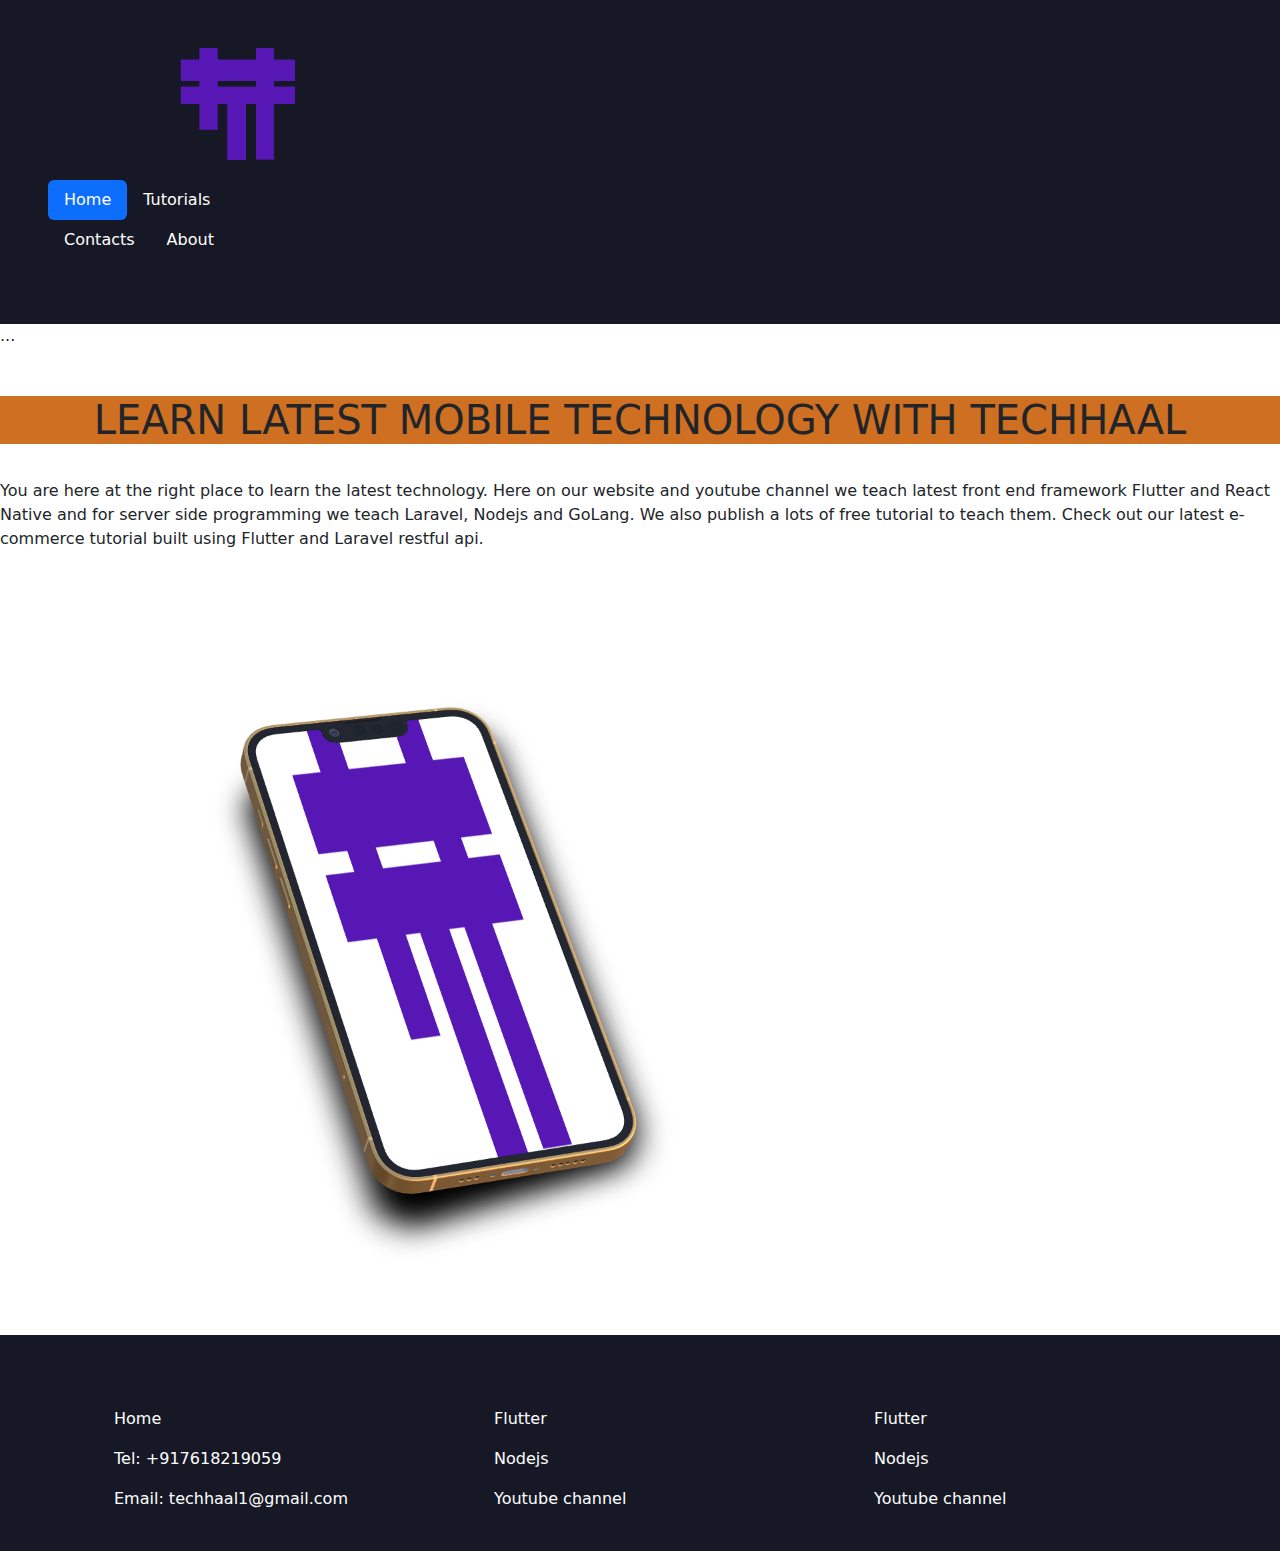
<file: index.html>
<!DOCTYPE html>
<html lang="en">

<head>
    <meta charset="UTF-8">
    <meta http-equiv="X-UA-Compatible" content="IE=edge">
    <meta name="viewport" content="width=device-width, initial-scale=1.0">

    <title> Home Page</title>
    <link rel="icon" type="image/png" href="logo.png"  />


    <link rel="stylesheet" href="https://cdn.jsdelivr.net/npm/bootstrap@4.6.1/dist/css/bootstrap.min.css">
    <link href="https://cdn.jsdelivr.net/npm/bootstrap@5.2.2/dist/css/bootstrap.min.css" rel="stylesheet">

    <!-- Latest compiled JavaScript -->
    <script src="https://cdn.jsdelivr.net/npm/bootstrap@5.2.2/dist/js/bootstrap.bundle.min.js"></script>

    <link rel="stylesheet" href="style.css">
</head>

<body>
    <div  class="p-5 text-white text-center"style="background-color:#161925;">
        <div class="row .container mt-30">

            <div class="col-md-4">
                <div class=".col-sm-40">
                    <img src="logo.png" class="img-fluid" alt="" style="width: 150px; height: auto;" >
                </div>

                <ul class="nav nav-pills mb-3  col-md-8" id="pills-tab" role="tablist" style="margin-top: 20px;">
                    
                    <li class="nav-item fa fa-home fa-fw" role="presentation">
                        <button class="nav-link active" id="pills-home-tab" data-bs-toggle="pill"
                            data-bs-target="#pills-home" type="button" role="tab" aria-controls="pills-home"
                            aria-selected="true"><a href="/" class="">Home</button>
                    </li>
                    <li class="nav-item" role="presentation">
                        <button class="nav-link" id="pills-tutorial-tab" data-bs-toggle="pill"
                            data-bs-target="#pills-tutorial" type="button" role="tab" aria-controls="pills-home"
                            aria-selected="true"><a href="./tutorial_page.html" class="r-link" type="none">Tutorials</a></a></button>
                    </li>
                    
                    <li class="nav-item" role="presentation">
                        <button class="nav-link" id="pills-contact-tab" data-bs-toggle="pill"
                            data-bs-target="#pills-contact" type="button" role="tab" aria-controls="pills-contact"
                            aria-selected="false"><a href="/Contact.html" class="r-link" type="none">Contacts</a></button>
                    </li>
                    <li class="nav-item" role="presentation">
                        <button class="nav-link" id="pills-about-tab" data-bs-toggle="pill"
                            data-bs-target="#pills-about" type="button" role="tab" aria-controls="pills-about"
                            aria-selected="false"><a href="/About.html" class="r-link" type="none">About</a></button>
                    </li>
                </ul>
            </div>
        </div>
    </div>

    <div class="tab-content" id="pills-tabContent">
        <div class="tab-pane fade show active" id="pills-home" role="tabpanel" aria-labelledby="pills-home-tab">...
        </div>
        <div class="tab-pane fade" id="pills-profile" role="tabpanel" aria-labelledby="pills-profile-tab">...</div>
        <div class="tab-pane fade" id="pills-contact" role="tabpanel" aria-labelledby="pills-contact-tab">...</div>
        <div class="tab-pane fade" id="pills-tutorial" role="tabpanel" aria-labelledby="pills-tutorial-tab">...</div>
        <div class="tab-pane fade" id="pills-about" role="tabpanel" aria-labelledby="pills-about-tab">...</div>
    </div>

    <div class="container-fluid mt-5 text-center" style="padding-right:0px;padding-left:0px;">

       <div class="">
        <h1 class="text-center"style="background-color:#CF6F22;">
            LEARN LATEST MOBILE TECHNOLOGY WITH TECHHAAL
        </h1>


        <div class="row-sm-0">
           <p style="margin-top:35px" class="text-start">
            You are here at the right place to learn the latest technology. Here on our website and youtube channel we
            teach latest front end framework Flutter and React Native and for server side programming we teach Laravel,
            Nodejs and GoLang. We also publish a lots of free tutorial to teach them. Check out our latest e-commerce
            tutorial built using Flutter and Laravel restful api.
           </p>
       </div>
        </div>
    </div>
    <div class=".container">
        <img src="bg.png" class="img-fluid"   alt="...">
    </div>
    <div class="mt-5 p-4 text-white text-center" style="background-color:#161925;">
        <div class="container mt-5">
            <div class="row">
                <div class="col-lg-4 col-md-4 col-sm-4 col-xs-12 text-left">
                    <li type="none">
                        <ul>
                            <a href="#">Home</a>
                        </ul>
                        <ul>
                            <a href="#"></a>
                        </ul>
                        <ul>
                            
                                Tel: +917618219059
                           
                        </ul>
                        <ul>
                            
                                Email: techhaal1@gmail.com
                            
                        </ul>
                    </li>

                </div>
                
                <div class="col-lg-4 col-md-4 col-sm-4 col-xs-12 text-left">
                    <li type="none">
                        <ul>
                            <a href="#">
                                Flutter
                            </a>
                        </ul>
                        <ul>
                            <a href="#">
                                Nodejs
                            </a>
                        </ul>
                        <ul>
                            <a href="#">
                                Youtube channel
                            </a>
                        </ul>
                        
                    </li>
                </div>
                <div class="col-lg-4 col-md-4 col-sm-4 col-xs-12 text-left">
                    <li type="none">
                        <ul>
                            <a href="#">
                                Flutter
                            </a>
                        </ul>
                        <ul>
                            <a href="#">
                                Nodejs
                            </a>
                        </ul>
                        <ul>
                            <a href="#">
                                Youtube channel
                            </a>
                        </ul>
                        
                    </li>
                </div>
                
            </div>
        </div>
    </div>
</body>

</html>
</file>
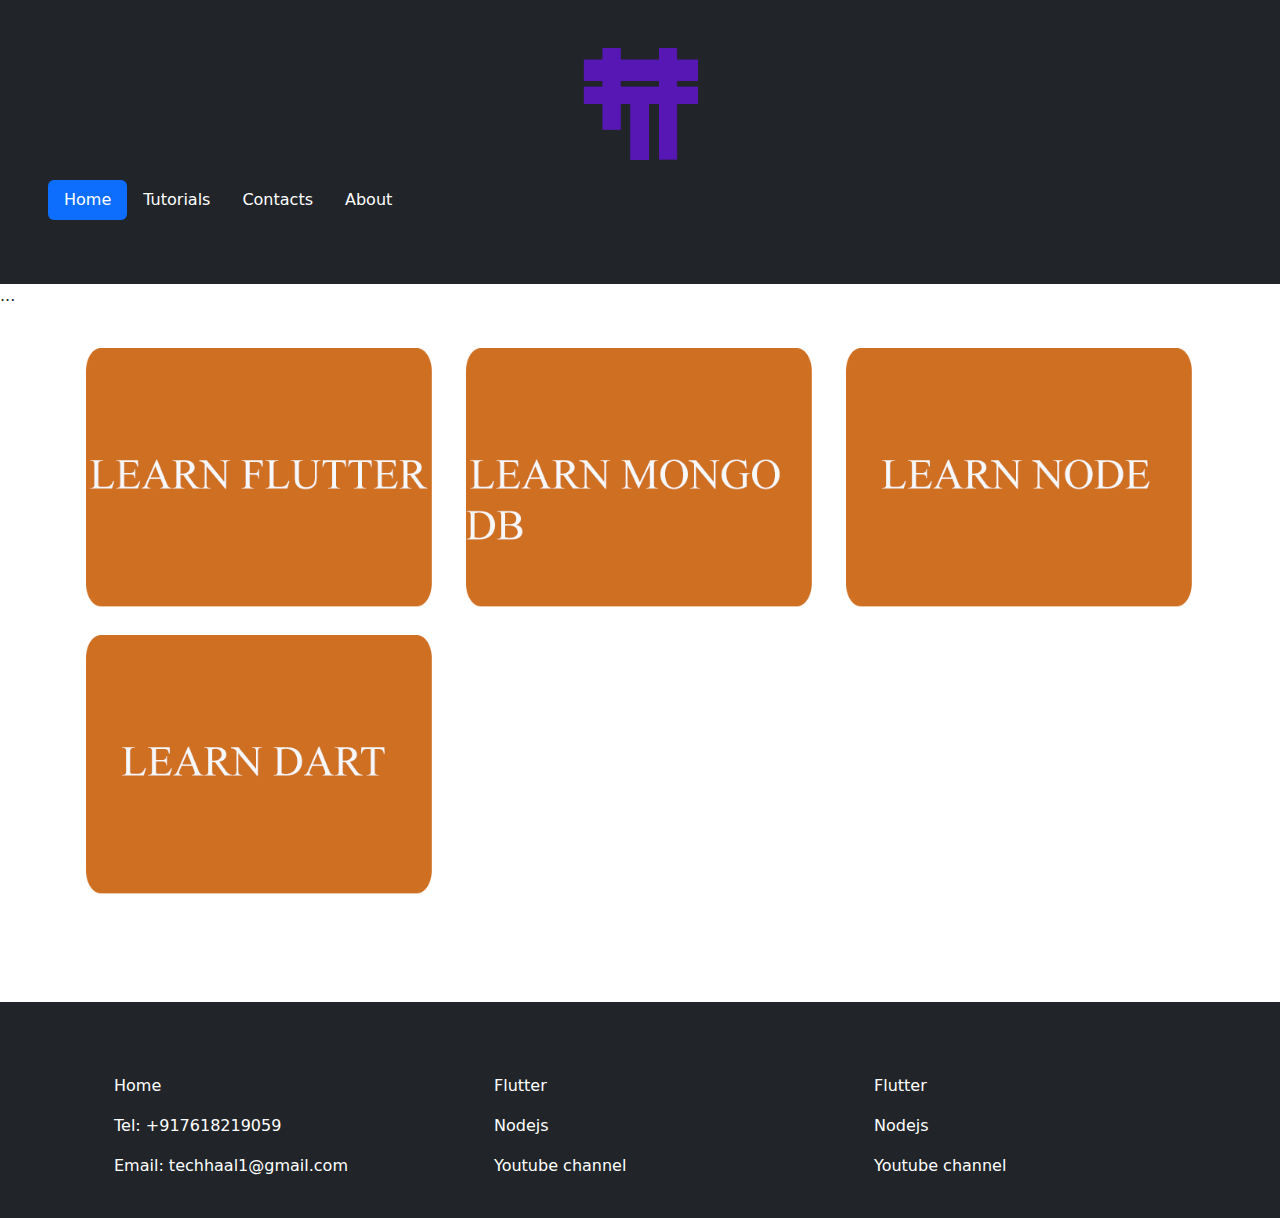
<file: tutorial_page.html>
<!DOCTYPE html>
<html lang="en">

<head>
    <meta charset="UTF-8">
    <meta http-equiv="X-UA-Compatible" content="IE=edge">
    <meta name="viewport" content="width=device-width, initial-scale=1.0">

    <title> Home Page</title>
    <link rel="icon" type="image/png" href="./images/logo.png" />


    <link rel="stylesheet" href="https://cdn.jsdelivr.net/npm/bootstrap@4.6.1/dist/css/bootstrap.min.css">
    <link href="https://cdn.jsdelivr.net/npm/bootstrap@5.2.2/dist/css/bootstrap.min.css" rel="stylesheet">

    <!-- Latest compiled JavaScript -->
    <script src="https://cdn.jsdelivr.net/npm/bootstrap@5.2.2/dist/js/bootstrap.bundle.min.js"></script>

    <link rel="stylesheet" href="/style.css">
</head>

<body>
    <div class="p-5 bg-dark text-white text-center">
        <div class=".container mt-30">

            <div class=".col-sm-16">
                <div class=".col-sm-40">
                    <img src="/logo.png" class="img-fluid" alt="" style="width: 150px; height: auto;" >
                </div>

                <ul class="nav nav-pills mb-3  " id="pills-tab" role="tablist" style="margin-top: 20px;">
                    
                    <li class="nav-item fa fa-home fa-fw" role="presentation">
                        <button class="nav-link active" id="pills-home-tab" data-bs-toggle="pill"
                            data-bs-target="#pills-home" type="button" role="tab" aria-controls="pills-home"
                            aria-selected="true"><a href="/" class="">Home</button>
                    </li>
                    <li class="nav-item" role="presentation">
                        <button class="nav-link" id="pills-tutorial-tab" data-bs-toggle="pill"
                            data-bs-target="#pills-tutorial" type="button" role="tab" aria-controls="pills-home"
                            aria-selected="true"><a href="./tutorial_page.html" class="r-link" type="none">Tutorials</a></a></button>
                    </li>
                    
                    <li class="nav-item" role="presentation">
                        <button class="nav-link" id="pills-contact-tab" data-bs-toggle="pill"
                            data-bs-target="#pills-contact" type="button" role="tab" aria-controls="pills-contact"
                            aria-selected="false"><a href="/Contact.html" class="r-link" type="none">Contacts</a></button>
                    </li>
                    <li class="nav-item" role="presentation">
                        <button class="nav-link" id="pills-about-tab" data-bs-toggle="pill"
                            data-bs-target="#pills-about" type="button" role="tab" aria-controls="pills-about"
                            aria-selected="false"><a href="/About.html" class="r-link" type="none">About</a></button>
                    </li>
                </ul>
            </div>
        </div>
    </div>

    <div class="tab-content" id="pills-tabContent">
        <div class="tab-pane fade show active" id="pills-home" role="tabpanel" aria-labelledby="pills-home-tab">...
        </div>
        <div class="tab-pane fade" id="pills-profile" role="tabpanel" aria-labelledby="pills-profile-tab">...</div>
        <div class="tab-pane fade" id="pills-contact" role="tabpanel" aria-labelledby="pills-contact-tab">...</div>
        <div class="tab-pane fade" id="pills-tutorial" role="tabpanel" aria-labelledby="pills-tutorial-tab">...</div>
        <div class="tab-pane fade" id="pills-about" role="tabpanel" aria-labelledby="pills-about-tab">...</div>
    </div>

    <div class="container" style="margin-bottom:80px;margin-top:40px">
        <div class="row">

            <div class="col-md-4 col-xs-12" style="margin-bottom:20px;">
                <div>
                    <a href="./tutor_pages/learn_flutter.html">
                        <img src="/learn_flutter.png" class="img-fluid" alt="" style="height: auto ;width:250"/>
                    </a>

                </div>
            </div>
            <div class="col-md-4 col-xs-12" style="margin-bottom:20px;">
                <div class="">
                    <a href="#LEARN_FLUTTTER">
                       <img src="/mong.png" class="img-fluid" alt=""style="height: auto ;width:250"/>
                    </a>

                </div>
            </div>
            <div class="col-md-4 col-xs-12" style="margin-bottom:20px;">
                <div>
                    <a href="#">
                        <img src="/node.png" class="img-fluid" alt="" style="height: auto ;width:250"/>
                    </a>

                </div>
            </div>
            <div class="col-md-4 col-xs-12" style="margin-bottom:20px;">
                <div>
                    <a href="./learn_Dart.html">
                        <img src="/dart.png" class="img-fluid" alt=""style="height: auto ;width:250"/>
                    </a>

                </div>

            </div>
            

        </div>
    </div>
    <div class=".container">

    </div>
    
    <div class="mt-5 p-4 bg-dark text-white text-center">
        <div class="container mt-5">
            <div class="row">
                <div class="col-lg-4 col-md-4 col-sm-4 col-xs-12 text-left">
                    <li type="none">
                        <ul>
                            <a href="#">Home</a>
                        </ul>
                        <ul>
                            <a href="#"></a>
                        </ul>
                        <ul>
                            
                                Tel: +917618219059
                           
                        </ul>
                        <ul>
                            
                                Email: techhaal1@gmail.com
                            
                        </ul>
                    </li>

                </div>
                
                <div class="col-lg-4 col-md-4 col-sm-4 col-xs-12 text-left">
                    <li type="none">
                        <ul>
                            <a href="#">
                                Flutter
                            </a>
                        </ul>
                        <ul>
                            <a href="#">
                                Nodejs
                            </a>
                        </ul>
                        <ul>
                            <a href="//http:www.youtube.com/@techhaal">
                                Youtube channel
                            </a>
                        </ul>
                        
                    </li>
                </div>
                <div class="col-lg-4 col-md-4 col-sm-4 col-xs-12 text-left">
                    <li type="none">
                        <ul>
                            <a href="#">
                                Flutter
                            </a>
                        </ul>
                        <ul>
                            <a href="#">
                                Nodejs
                            </a>
                        </ul>
                        <ul>
                            <a href="http://www.youtube.com/@techhaal">
                                Youtube channel
                            </a>
                        </ul>
                        
                    </li>
                </div>
                
            </div>
        </div>
    </div>
</body>

</html>
</file>
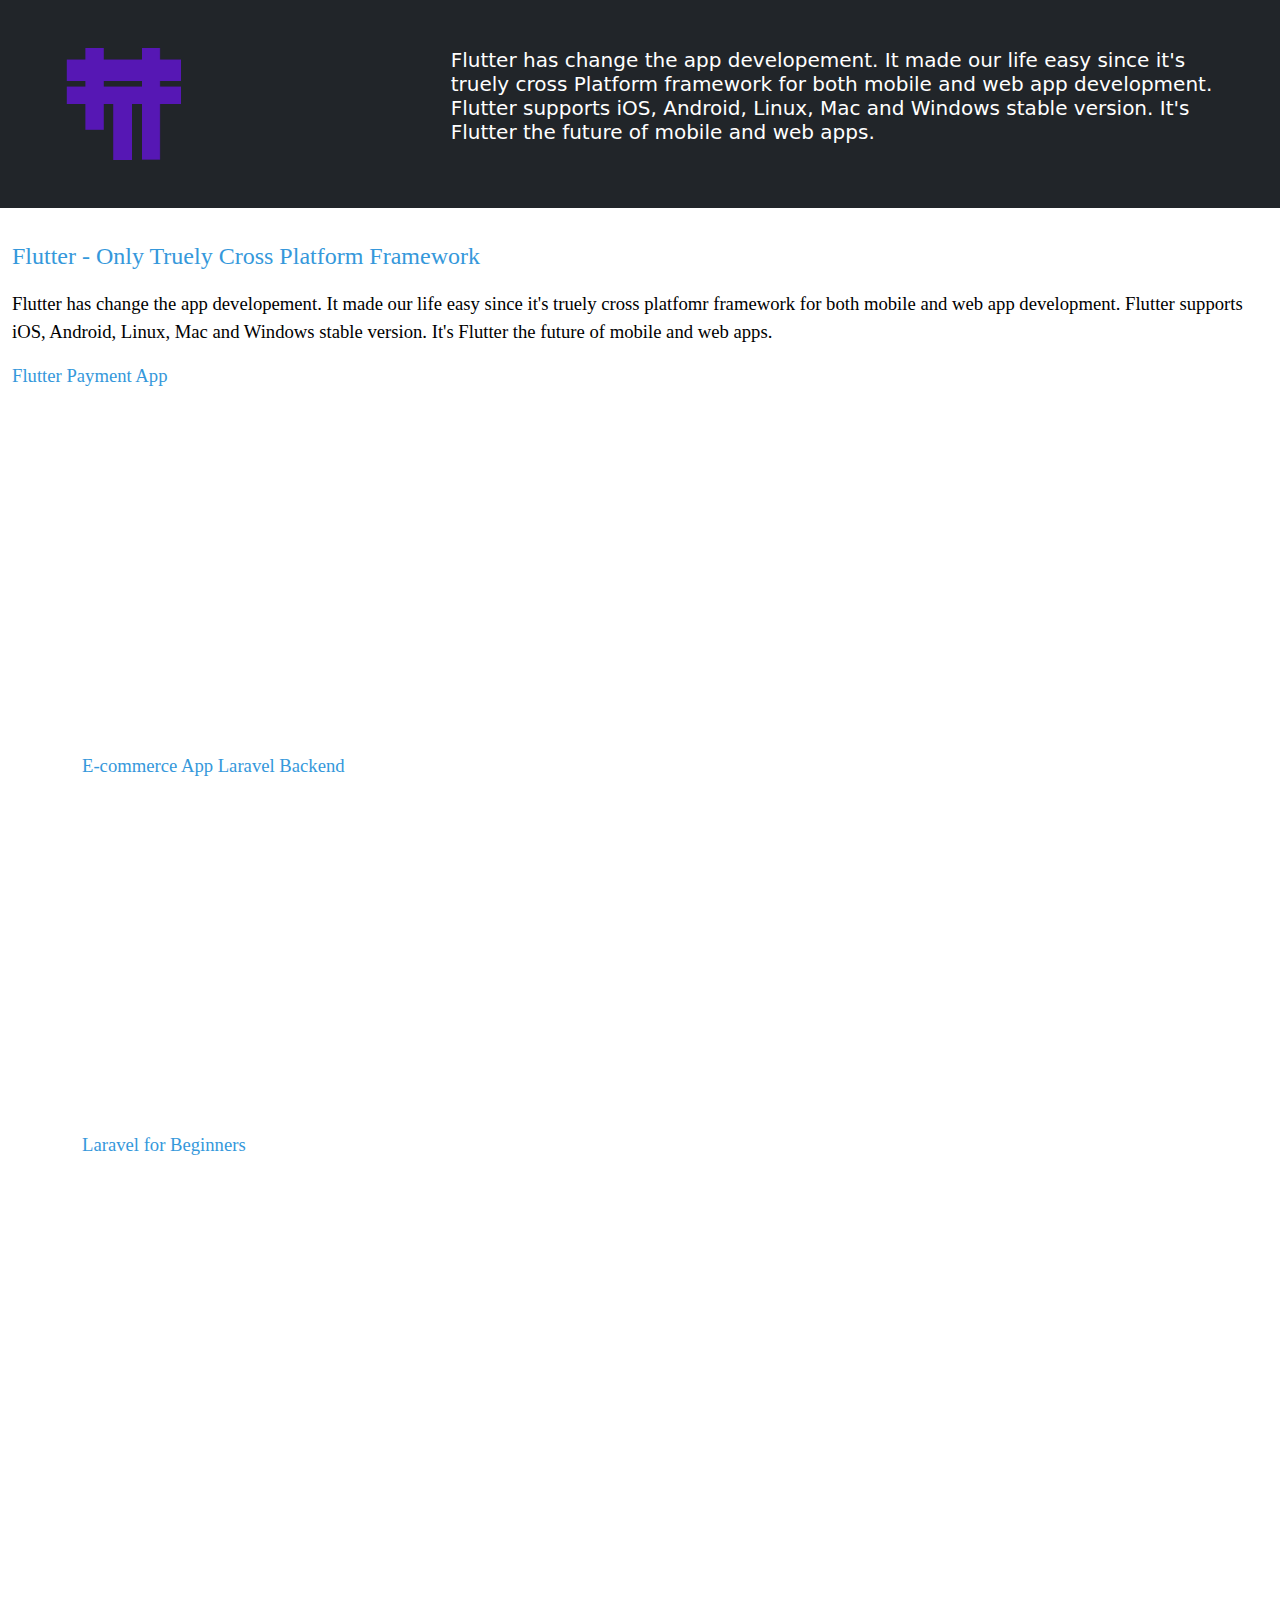
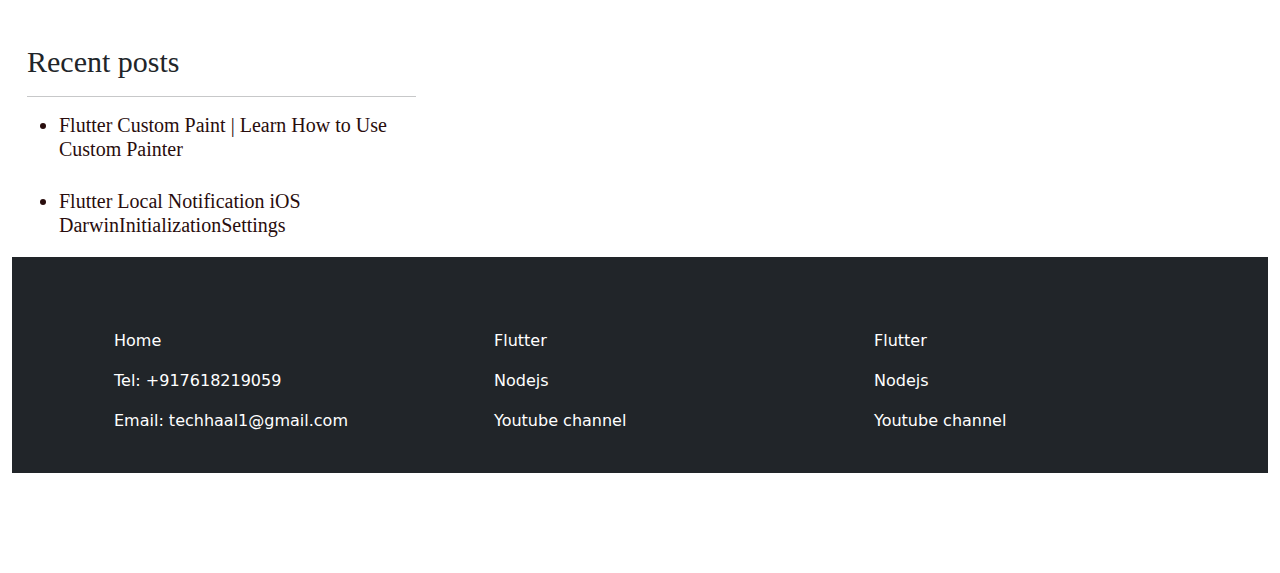
<file: tutor_pages/learn_flutter.html>
<!DOCTYPE html>
<html lang="en">

<head>
    <meta charset="UTF-8">
    <meta http-equiv="X-UA-Compatible" content="IE=edge">
    <meta name="viewport" content="width=device-width, initial-scale=1.0">

    <title> Home Page</title>
    <link rel="icon" type="image/png" href="/logo.png" />


    <link rel="stylesheet" href="https://cdn.jsdelivr.net/npm/bootstrap@4.6.1/dist/css/bootstrap.min.css">
    <link href="https://cdn.jsdelivr.net/npm/bootstrap@5.2.2/dist/css/bootstrap.min.css" rel="stylesheet">

    <!-- Latest compiled JavaScript -->
    <script src="https://cdn.jsdelivr.net/npm/bootstrap@5.2.2/dist/js/bootstrap.bundle.min.js"></script>

    <link rel="stylesheet" href="/style.css">
</head>

<body>
    <div class="container-fluid p-5 bg-dark text-white text-left">
        <div class="row">

            <div class="col-md-4">
                <img src="/logo.png" class="img-fluid" alt="" style="width: 150px; height: auto;">
            </div>
            <div class="col-md-8">
                <h5 style="margin-bottom: 10px;">
                    Flutter has change the app developement. It made our life easy since it's truely cross Platform
                    framework for both mobile and web app development. Flutter supports iOS, Android, Linux, Mac and
                    Windows stable version. It's Flutter the future of mobile and web apps.</h5>
            </div>

        </div>
    </div>
    </div>

    <div class="container-fluid" style="margin-bottom:100px;margin-top:30px">
        <div class="row">
            <div class="col-md-12">
                <div class="description_style">
                    <p class="text-start" style="text-align: left;"><span
                            style="font-family: 'book antiqua', palatino, serif; font-size: 18pt; color: #3598db;">Flutter
                            - Only Truely Cross Platform Framework</span></p>
                    <p style="text-align: left;"><span
                            style="font-family: 'book antiqua', palatino, serif; font-size: 14pt; color: #000000;">Flutter
                            has change the app developement. It made our life easy since it's truely cross platfomr
                            framework for both mobile and web app development. Flutter supports iOS, Android, Linux, Mac
                            and Windows stable version. It's Flutter the future of mobile and web apps.</span></p>
                    <p style="text-align: cleft;"><span
                            style="font-family: 'book antiqua', palatino, serif; font-size: 14pt; color: #000000;"><span
                                style="font-family: 'book antiqua', palatino, serif; font-size: 14pt; color: #3598db;">Flutter
                                Payment App</span></span></p>
                    <p style="text-align: left;">
                        <div class="container" style="margin-bottom:80px;margin-top:10px">
                            <div class="row">
                                <div class="col-md-8">                  
                    <p><span style="font-family: 'book antiqua', palatino, serif; font-size: 18pt;"><iframe src="https://www.youtube.com/embed/sybdQGh6nAc" width="560" height="314" allowfullscreen="allowfullscreen"></iframe></span></p>
                    <h3><span style="font-family: 'book antiqua', palatino, serif; color: #3598db;"><span style="font-size: 18.6667px;">  E-commerce App Laravel Backend</span></span></h3>
                    <p><iframe src="https://www.youtube.com/embed/qapb-_gMZRs" width="560" height="314" allowfullscreen="allowfullscreen"></iframe></p>
                    <h3><span style="font-family: 'book antiqua', palatino, serif; color: #3598db;"><span style="font-size: 18.6667px;">  Laravel for Beginners</span></span></h3>
                    <p><iframe src="https://www.youtube.com/embed/RYI5_sC_Zcc" width="560" height="314" allowfullscreen="allowfullscreen"></iframe></p></div>
                     </div>
                    </p>

                </div>
                <div style="height:40px"></div>
                <div class="col-md-4 col-xs-12" style="margin-top:20px;margin-bottom:20px;">
                    <h2 style="font-size:30px; font-family:serif">Recent posts</h2>
                    <hr>
                    <ul>
                        <a href="#" style="color:rgb(41, 13, 13); font-family:serif">

                            <div>
                                <h5>

                                    <li style="font-family:serif;color:rgb(41, 13, 13)">
                                        Flutter Custom Paint | Learn How to Use Custom Painter
                                    </li>
                                </h5>
                            </div>
                        </a>
                        <div style="height:20px"></div>
                        <a href="#" style="color:rgb(41, 13, 13); font-family:serif">

                            <div>
                                <h5>

                                    <li style="font-family:serif;color:rgb(41, 13, 13)">
                                        Flutter Local Notification iOS DarwinInitializationSettings
                                    </li>
                                </h5>
                            </div>
                        </a>
                </div>

            </div>



        </div>
    </div>
    <div class=".container">

    </div>
    <div class="p-4 bg-dark text-white text-center">
        <div class="container mt-5">
            <div class="row">
                <div class="col-lg-4 col-md-4 col-sm-4 col-xs-12 text-left">
                    <li type="none">
                        <ul>
                            <a href="#">Home</a>
                        </ul>
                        <ul>
                            <a href="#"></a>
                        </ul>
                        <ul>

                            Tel: +917618219059

                        </ul>
                        <ul>

                            Email: techhaal1@gmail.com

                        </ul>
                    </li>

                </div>

                <div class="col-lg-4 col-md-4 col-sm-4 col-xs-12 text-left">
                    <li type="none">
                        <ul>
                            <a href="#">
                                Flutter
                            </a>
                        </ul>
                        <ul>
                            <a href="#">
                                Nodejs
                            </a>
                        </ul>
                        <ul>
                            <a href="#">
                                Youtube channel
                            </a>
                        </ul>

                    </li>
                </div>
                <div class="col-lg-4 col-md-4 col-sm-4 col-xs-12 text-left">
                    <li type="none">
                        <ul>
                            <a href="#">
                                Flutter
                            </a>
                        </ul>
                        <ul>
                            <a href="#">
                                Nodejs
                            </a>
                        </ul>
                        <ul>
                            <a href="#">
                                Youtube channel
                            </a>
                        </ul>

                    </li>
                </div>

            </div>
        </div>
    </div>
</body>

</html>
</file>
<file: style.css>
/*  import google fonts */
@import url('https://fonts.googleapis.com/css2?family=Poppins:wght@400;500;600;700&family=Ubuntu:wght@400;500;700&display=swap');

*{
    margin: 0;
    padding: 0;
    box-sizing: border-box;
    text-decoration: none;
}
html{
    scroll-behavior: smooth;
}

/* custom scroll bar */
::-webkit-scrollbar {
    width: 10px;
}
::-webkit-scrollbar-track {
    background: #f1f1f1;
}
::-webkit-scrollbar-thumb {
    background: #888;
}

::-webkit-scrollbar-thumb:hover {
    background: #555;
}

/* all similar content styling codes */
section{
    padding: 100px 0;
}
.max-width{
    max-width: 1300px;
    padding: 0 80px;
    margin: auto;
}
.about, .services, .skills, .teams, .contact, footer{
    font-family: 'Poppins', sans-serif;
}
.about .about-content,
.services .serv-content,
.skills .skills-content,
.contact .contact-content{
    display: flex;
    flex-wrap: wrap;
    align-items: center;
    justify-content: space-between;
}
section .title{
    position: relative;
    text-align: center;
    font-size: 40px;
    font-weight: 500;
    margin-bottom: 60px;
    padding-bottom: 20px;
    font-family: 'Ubuntu', sans-serif;
}
section .title::before{
    content: "";
    position: absolute;
    bottom: 0px;
    left: 50%;
    width: 180px;
    height: 3px;
    background: #111;
    transform: translateX(-50%);
}
section .title::after{
    position: absolute;
    bottom: -8px;
    left: 50%;
    font-size: 20px;
    color: crimson;
    padding: 0 5px;
    background: #fff;
    transform: translateX(-50%);
}

/* navbar styling */
.navbar{
    position: fixed;
    width: 100%;
    z-index: 999;
    padding: 30px 0;
    font-family: 'Ubuntu', sans-serif;
    transition: all 0.3s ease;
}
.navbar.sticky{
    padding: 15px 0;
    background: crimson;
}
.navbar .max-width{
    display: flex;
    align-items: center;
    justify-content: space-between;
}
.navbar .logo a{
    color: #fff;
    font-size: 35px;
    font-weight: 600;
}
.navbar .logo a span{
    color: crimson;
    transition: all 0.3s ease;
}
.navbar.sticky .logo a span{
    color: #fff;
}
.navbar .menu li{
    list-style: none;
    display: inline-block;
}
.navbar .menu li a{
    display: block;
    color: #fff;
    font-size: 18px;
    font-weight: 500;
    margin-left: 25px;
    transition: color 0.3s ease;
}
.navbar .menu li a:hover{
    color: crimson;
}
.navbar.sticky .menu li a:hover{
    color: #fff;
}

/* menu btn styling */
.menu-btn{
    color: #fff;
    font-size: 23px;
    cursor: pointer;
    display: none;
}
.scroll-up-btn{
    position: fixed;
    height: 45px;
    width: 42px;
    background: crimson;
    right: 30px;
    bottom: 10px;
    text-align: center;
    line-height: 45px;
    color: #fff;
    z-index: 9999;
    font-size: 30px;
    border-radius: 6px;
    border-bottom-width: 2px;
    cursor: pointer;
    opacity: 0;
    pointer-events: none;
    transition: all 0.3s ease;
}
.scroll-up-btn.show{
    bottom: 30px;
    opacity: 1;
    pointer-events: auto;
}
.scroll-up-btn:hover{
    filter: brightness(90%);
}


/* home section styling */
.home{
    display: flex;
    background: url("images/banner.jpg") no-repeat center;
    height: 100vh;
    color: #fff;
    min-height: 500px;
    background-size: cover;
    background-attachment: fixed;
    font-family: 'Ubuntu', sans-serif;
}
.home .max-width{
  width: 100%;
  display: flex;
}
.home .max-width .row{
  margin-right: 0;
}
.home .home-content .text-1{
    font-size: 27px;
}
.home .home-content .text-2{
    font-size: 75px;
    font-weight: 600;
    margin-left: -3px;
}
.home .home-content .text-3{
    font-size: 40px;
    margin: 5px 0;
}
.home .home-content .text-3 span{
    color: crimson;
    font-weight: 500;
}
.home .home-content a{
    display: inline-block;
    background: crimson;
    color: #fff;
    font-size: 25px;
    padding: 12px 36px;
    margin-top: 20px;
    font-weight: 400;
    border-radius: 6px;
    border: 2px solid crimson;
    transition: all 0.3s ease;
}
.home .home-content a:hover{
    color: crimson;
    background: none;
}

/* about section styling */
.about .title::after{
    content: "who i am";
}
.about .about-content .left{
    width: 45%;
}
.about .about-content .left img{
    height: 400px;
    width: 400px;
    object-fit: cover;
    border-radius: 6px;
}
.about .about-content .right{
    width: 55%;
}
.about .about-content .right .text{
    font-size: 25px;
    font-weight: 600;
    margin-bottom: 10px;
}
.about .about-content .right .text span{
    color: crimson;
}
.about .about-content .right p{
    text-align: justify;
}
.about .about-content .right a{
    display: inline-block;
    background: crimson;
    color: #fff;
    font-size: 20px;
    font-weight: 500;
    padding: 10px 30px;
    margin-top: 20px;
    border-radius: 6px;
    border: 2px solid crimson;
    transition: all 0.3s ease;
}
.about .about-content .right a:hover{
    color: crimson;
    background: none;
}

/* services section styling */
.services, .teams{
    color:#fff;
    background: #111;
}
.services .title::before,
.teams .title::before{
    background: #fff;
}
.services .title::after,
.teams .title::after{
    background: #111;
    content: "what i provide";
}
.services .serv-content .card{
    width: calc(33% - 20px);
    background: #222;
    text-align: center;
    border-radius: 6px;
    padding: 50px 25px;
    cursor: pointer;
    transition: all 0.3s ease;
}
.services .serv-content .card:hover{
    background: crimson;
}
.services .serv-content .card .box{
    transition: all 0.3s ease;
}
.services .serv-content .card:hover .box{
    transform: scale(1.05);
}
.services .serv-content .card i{
    font-size: 50px;
    color: crimson;
    transition: color 0.3s ease;
}
.services .serv-content .card:hover i{
    color: #fff;
}
.services .serv-content .card .text{
    font-size: 25px;
    font-weight: 500;
    margin: 10px 0 7px 0;
}

/* skills section styling */

.skills .title::after{
    content: "what i know";
}
.skills .skills-content .column{
    width: calc(50% - 30px);
}
.skills .skills-content .left .text{
    font-size: 20px;
    font-weight: 600;
    margin-bottom: 10px;
}
.skills .skills-content .left p{
    text-align: justify;
}
.skills .skills-content .left a{
    display: inline-block;
    background: crimson;
    color: #fff;
    font-size: 18px;
    font-weight: 500;
    padding: 8px 16px;
    margin-top: 20px;
    border-radius: 6px;
    border: 2px solid crimson;
    transition: all 0.3s ease;
}
.skills .skills-content .left a:hover{
    color: crimson;
    background: none;
}
.skills .skills-content .right .bars{
    margin-bottom: 15px;
}
.skills .skills-content .right .info{
    display: flex;
    margin-bottom: 5px;
    align-items: center;
    justify-content: space-between;
}
.skills .skills-content .right span{
    font-weight: 500;
    font-size: 18px;
}
.skills .skills-content .right .line{
    height: 5px;
    width: 100%;
    background: lightgrey;
    position: relative;
}
.skills .skills-content .right .line::before{
    content: "";
    position: absolute;
    height: 100%;
    left: 0;
    top: 0;
    background: crimson;
}
.skills-content .right .html::before{
    width: 90%;
}
.skills-content .right .css::before{
    width: 60%;
}
.skills-content .right .js::before{
    width: 80%;
}
.skills-content .right .php::before{
    width: 50%;
}
.skills-content .right .mysql::before{
    width: 70%;
}

/* teams section styling */
.teams .title::after{
    content: "who with me";
}
.teams .carousel .card{
    background: #222;
    border-radius: 6px;
    padding: 25px 35px;
    text-align: center;
    overflow: hidden;
    transition: all 0.3s ease;
}
.teams .carousel .card:hover{
    background: crimson;
}
.teams .carousel .card .box{
    display: flex;
    flex-direction: column;
    align-items: center;
    justify-content: center;
    transition: all 0.3s ease;
}
.teams .carousel .card:hover .box{
    transform: scale(1.05);
}
.teams .carousel .card .text{
    font-size: 25px;
    font-weight: 500;
    margin: 10px 0 7px 0;
}
.teams .carousel .card img{
    height: 150px;
    width: 150px;
    object-fit: cover;
    border-radius: 50%;
    border: 5px solid crimson;
    transition: all 0.3s ease;
}
.teams .carousel .card:hover img{
    border-color: #fff;
}
.owl-dots{
    text-align: center;
    margin-top: 20px;
}
.owl-dot{
    height: 13px;
    width: 13px;
    margin: 0 5px;
    outline: none!important;
    border-radius: 50%;
    border: 2px solid crimson!important;
    transition: all 0.3s ease;
}
.owl-dot.active{
    width: 35px;
    border-radius: 14px;
}
.owl-dot.active,
.owl-dot:hover{
    background: crimson!important;
}

/* contact section styling */
.contact .title::after{
    content: "get in touch";
}
.contact .contact-content .column{
    width: calc(50% - 30px);
}
.contact .contact-content .text{
    font-size: 20px;
    font-weight: 600;
    margin-bottom: 10px;
}
.contact .contact-content .left p{
    text-align: justify;
}
.contact .contact-content .left .icons{
    margin: 10px 0;
}
.contact .contact-content .row{
    display: flex;
    height: 65px;
    align-items: center;
}
.contact .contact-content .row .info{
    margin-left: 30px;
}
.contact .contact-content .row i{
    font-size: 25px;
    color: crimson;
}
.contact .contact-content .info .head{
    font-weight: 500;
}
.contact .contact-content .info .sub-title{
    color: #333;
}
.contact .right form .fields{
    display: flex;
}
.contact .right form .field,
.contact .right form .fields .field{
    height: 45px;
    width: 100%;
    margin-bottom: 15px;
}
.contact .right form .textarea{
    height: 80px;
    width: 100%;
}
.contact .right form .name{
    margin-right: 10px;
}
.contact .right form .field input,
.contact .right form .textarea textarea{
    height: 100%;
    width: 100%;
    border: 1px solid lightgrey;
    border-radius: 6px;
    outline: none;
    padding: 0 15px;
    font-size: 17px;
    font-family: 'Poppins', sans-serif;
    transition: all 0.3s ease;
}
.contact .right form .field input:focus,
.contact .right form .textarea textarea:focus{
    border-color: #b3b3b3;
}
.contact .right form .textarea textarea{
  padding-top: 10px;
  resize: none;
}
.contact .right form .button-area{
  display: flex;
  align-items: center;
}
.right form .button-area button{
  color: #fff;
  display: block;
  width: 160px!important;
  height: 45px;
  outline: none;
  font-size: 18px;
  font-weight: 500;
  border-radius: 6px;
  cursor: pointer;
  flex-wrap: nowrap;
  background: crimson;
  border: 2px solid crimson;
  transition: all 0.3s ease;
}
.right form .button-area button:hover{
  color: crimson;
  background: none;
}
/* footer section styling */
footer{
    background: #111;
    padding: 15px 23px;
    color: #fff;
    text-align: center;
}
footer span a{
    color: crimson;
    text-decoration: none;
}
footer span a:hover{
    text-decoration: underline;
}


/* responsive media query start */
@media (max-width: 1104px) {
    .about .about-content .left img{
        height: 350px;
        width: 350px;
    }
}

@media (max-width: 991px) {
    .max-width{
        padding: 0 50px;
    }
}
@media (max-width: 947px){
    .menu-btn{
        display: block;
        z-index: 999;
    }
    .menu-btn i.active:before{
        content: "\f00d";
    }
    .navbar .menu{
        position: fixed;
        height: 100vh;
        width: 100%;
        left: -100%;
        top: 0;
        background: #111;
        text-align: center;
        padding-top: 80px;
        transition: all 0.3s ease;
    }
    .navbar .menu.active{
        left: 0;
    }
    .navbar .menu li{
        display: block;
    }
    .navbar .menu li a{
        display: inline-block;
        margin: 20px 0;
        font-size: 25px;
    }
    .home .home-content .text-2{
        font-size: 70px;
    }
    .home .home-content .text-3{
        font-size: 35px;
    }
    .home .home-content a{
        font-size: 23px;
        padding: 10px 30px;
    }
    .max-width{
        max-width: 930px;
    }
    .about .about-content .column{
        width: 100%;
    }
    .about .about-content .left{
        display: flex;
        justify-content: center;
        margin: 0 auto 60px;
    }
    .about .about-content .right{
        flex: 100%;
    }
    .services .serv-content .card{
        width: calc(50% - 10px);
        margin-bottom: 20px;
    }
    .skills .skills-content .column,
    .contact .contact-content .column{
        width: 100%;
        margin-bottom: 35px;
    }
}

@media (max-width: 690px) {
    .max-width{
        padding: 0 23px;
    }
    .home .home-content .text-2{
        font-size: 60px;
    }
    .home .home-content .text-3{
        font-size: 32px;
    }
    .home .home-content a{
        font-size: 20px;
    }
    .services .serv-content .card{
        width: 100%;
    }
}

@media (max-width: 500px) {
    .home .home-content .text-2{
        font-size: 50px;
    }
    .home .home-content .text-3{
        font-size: 27px;
    }
    .about .about-content .right .text,
    .skills .skills-content .left .text{
        font-size: 19px;
    }
    .contact .right form .fields{
        flex-direction: column;
    }
    .contact .right form .name,
    .contact .right form .email{
        margin: 0;
    }
    .right form .error-box{
       width: 150px;
    }
    .scroll-up-btn{
        right: 15px;
        bottom: 15px;
        height: 38px;
        width: 35px;
        font-size: 23px;
        line-height: 38px;
    }
}

a,
a:link,
a:hover,
a:active{
    text-decoration:none;
    color:white;
}


@media  screen and (max-width: 600px) {
    .db-header{
      display: none;
    }
  
  
    .db-header-mobile{
          display: block;
      
          background-image:url('img/mobile-background-seo.svg');
        
          background-color: transparent;
          background-repeat: no-repeat;
          background-position:center;
          overflow: hidden;
          background-size:100%;
         
          background-position-y: top;
    }
    #head-title{
      padding:10px;
    }
  }
</file>
